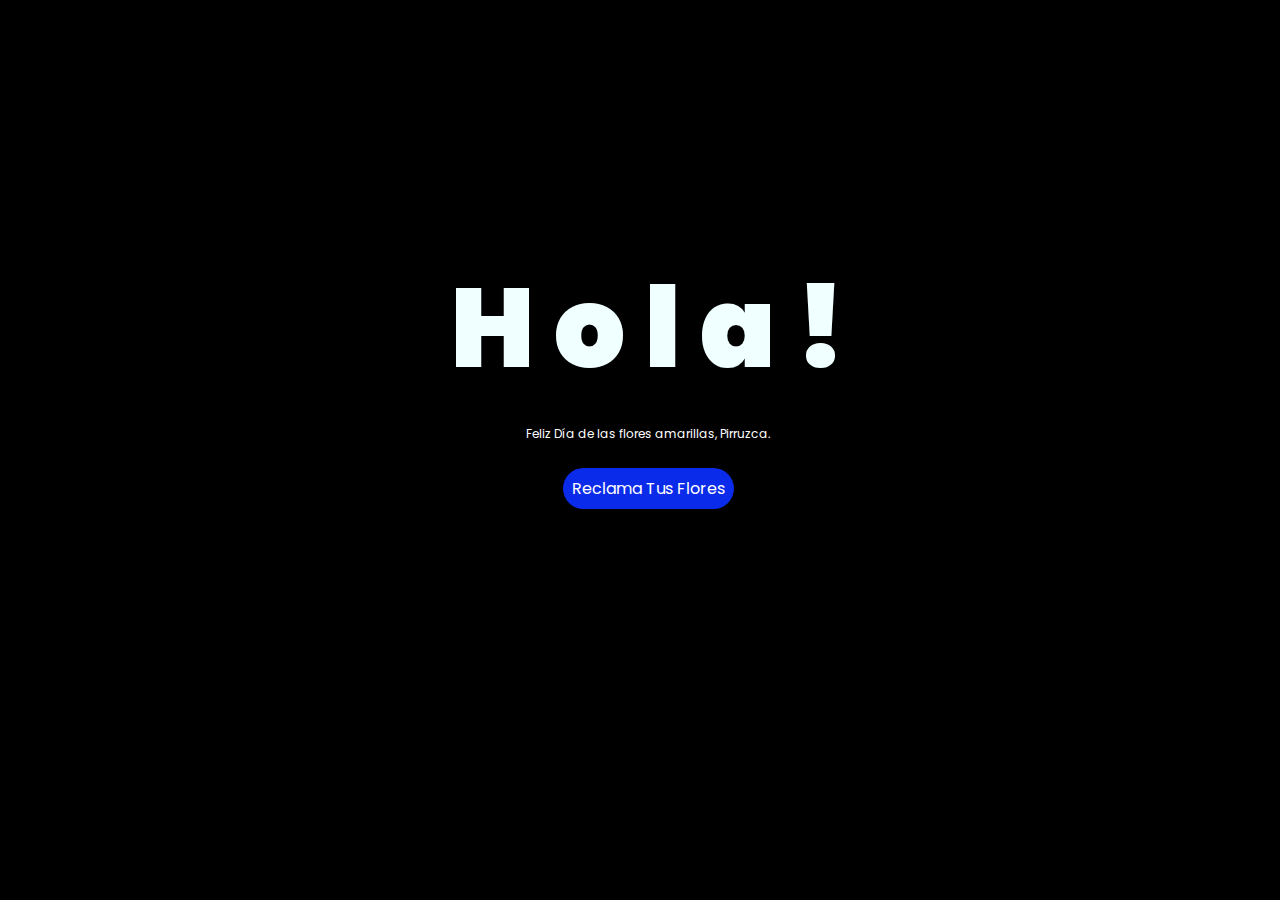
<file: index.html>
<!DOCTYPE html>
<html lang="es">

<head>
    <meta charset="UTF-8">
    <meta http-equiv="X-UA-Compatible" content="IE=edge">
    <meta name="viewport" content="width=device-width, initial-scale=1.0">
    <link rel="stylesheet" href="css/style.css">
    <link rel="icon" href="img/flowers.png" type="image/x-icon">
    <title>Flowers</title>
</head>

<body>
    <div class="greetings">
        <span>H</span>
        <span>o</span>
        <span>l</span>
        <span>a</span>
        <span>!</span>
    </div>
    <div class="description">
        <span>Feliz Día de las flores amarillas, Pirruzca.</span>
    </div>
    <div class="button">
        <button class="botones">
            <a href="flower.html" style="color: #fff;">Reclama Tus Flores</a>
        </button>
    </div>

</body>

</html>
</file>
<file: css/style.css>
@import url('https://fonts.googleapis.com/css2?family=Poppins:ital,wght@0,500;1,900&display=swap');
*{
    font-family: 'Poppins',cursive;
}
body{
    color: azure;
    width: 100%;
    height: 82vh;
    display: flex;
    flex-direction: column;
    align-items: center;
    justify-content: center;
    background-color: black;
    /* padding-top: -30; */
}

.botones{
    padding: 9px;
    border-radius: 80px;
    background-color: transparent;
    border: none;
}

.botones a{
    background-color: #0a2be9;
    padding: 9px;
    border-radius: 80px;
    -webkit-border-radius: 80px;
    -moz-border-radius: 80px;
    -ms-border-radius: 80px;
    -o-border-radius: 80px;

}

.botones a:focus{
    background-color: rgb(50, 194, 194);
}

.greetings{
    font-size: 7rem;
    font-weight: 900;
}
.greetings > span{
    animation: glow 2.5s ease-in-out infinite;
}
@keyframes glow{
    0%, 100%{
        color: #fff;
        text-shadow: 0 0 12px #39c6d6, 0 0 50px #39c6d6, 0 0 100px #39c6d6;
    }
    10%, 90%{
        color: #111;
        text-shadow: none;
    }
}
.greetings > span:nth-child(2){
    animation-delay: .2s ;
}
.greetings > span:nth-child(3){
    animation-delay: .4s ;
}
.greetings > span:nth-child(4){
    animation-delay: .6s;
}
.greetings > span:nth-child(5){
    animation-delay: .8s;
}
.greetings > span:nth-child(6){
    animation-delay: 1s;
}

.description{
    font-size: 1.5rem;
    margin-bottom: 20px;
}

.description span {
    font-size: 12px; 
    color: white;    
}

.button a{
    text-decoration: none;
    font-size: 1rem;
    color: #111;
}

@media screen and (max-width:574px){
    .greetings{
        display: block;
        font-size: 4rem;
        font-weight: 800;
        text-align: center;
    }
    .description{
        font-size: 2rem;
    }
    
    .button a{
        font-size: 1rem;
    }
}
</file>
